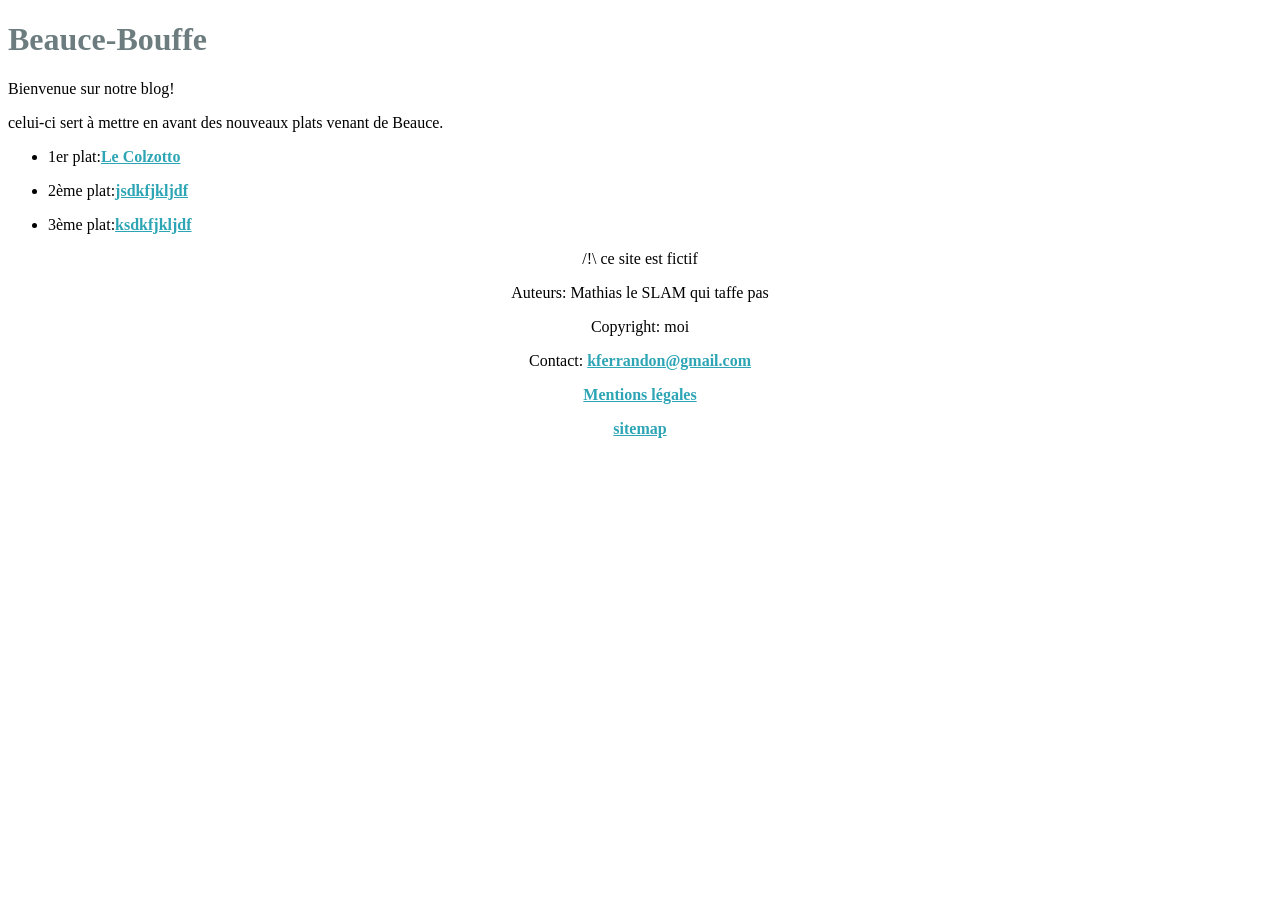
<file: index.html>
<!DOCTYPE html>

<html>
	<head>
		<!-- Google tag (gtag.js) -->
		<script async src="https://www.googletagmanager.com/gtag/js?id=G-LCF5XNFNBL"></script>
		<script>
		  window.dataLayer = window.dataLayer || [];
		  function gtag(){dataLayer.push(arguments);}
		  gtag('js', new Date());

		  gtag('config', 'G-LCF5XNFNBL');
		</script>

		<title>Beauce-Bouffe</title>

		<link rel="stylesheet" href="style.css">
		<!-- include css ici -->
	</head>

	<body>
		<!-- LOGO BB ici -->
		<h1> Beauce-Bouffe </h1>

		<!-- Blabla général ici -->
		<p>Bienvenue sur notre blog!</p>
		<p>celui-ci sert à mettre en avant des nouveaux plats venant de Beauce.</p>

		<!-- Liste des pages de plats ici -->
		<ul>
			<li><p>1er plat:<a href="/beauce-bouffe/pages/colzotto">Le Colzotto</a></p></li>
			<li><p>2ème plat:<a href="cheese.com">jsdkfjkljdf</a></p></li>
			<li><p>3ème plat:<a href="cheese.com">ksdkfjkljdf</a></p></li>
		</ul>
	</body>

	<footer>
		<p> /!\ ce site est fictif </p>
		<p>Auteurs: Mathias le SLAM qui taffe pas</p>
		<p>Copyright: moi</p>
		<p>Contact: <a href="kferrandon@gmail.com">kferrandon@gmail.com</a></p>
		<p><a href="/beauce-bouffe/pages/legal.html">Mentions légales</a></p>
		<a href="/beauce-bouffe/sitemap.xml">sitemap</a>
	</footer>

</html>
</file>
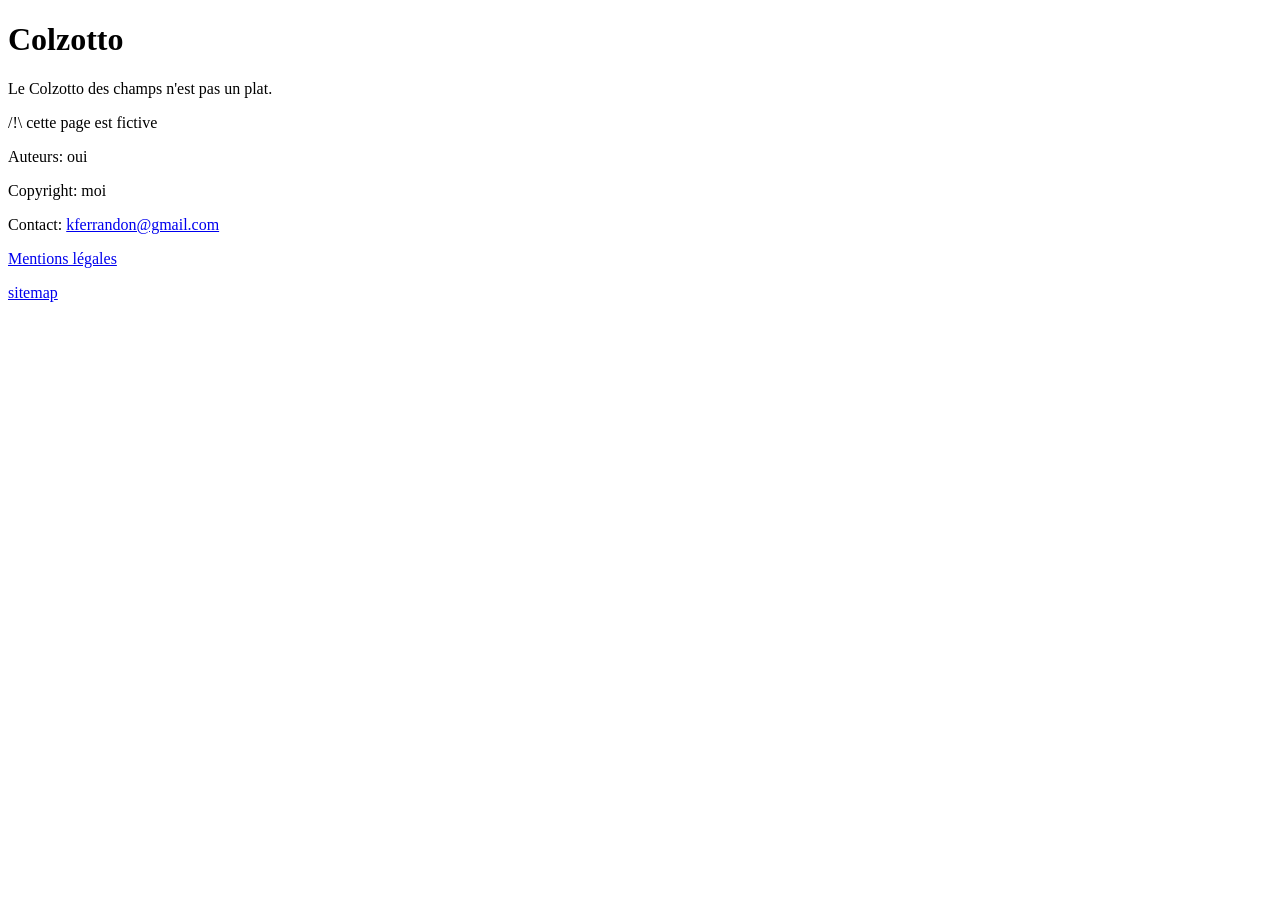
<file: pages/colzotto.html>
<!DOCTYPE html>

<html>
	<header>
		<!-- Google tag (gtag.js) -->
		<script async src="https://www.googletagmanager.com/gtag/js?id=G-LCF5XNFNBL"></script>
		<script>
		  window.dataLayer = window.dataLayer || [];
		  function gtag(){dataLayer.push(arguments);}
		  gtag('js', new Date());

		  gtag('config', 'G-LCF5XNFNBL');
		</script>
		<title>Beauce-Bouffe: Colzotto</title>
		<!-- include css ici -->
	</header>

	<body>
		<!-- LOGO BB ici avec lien vers l'index -->
		<h1> Colzotto </h1>

		<p>Le Colzotto des champs n'est pas un plat.</p>
	</body>

	<footer>
		<p> /!\ cette page est fictive </p>
		<p>Auteurs: oui</p>
		<p>Copyright: moi</p>
		<p>Contact: <a href="kferrandon@gmail.com">kferrandon@gmail.com</a></p>
		<p><a href="/beauce-bouffe/pages/legal.html">Mentions légales</a></p>
		<a href="/beauce-bouffe/sitemap.xml">sitemap</a>
	</footer>
</html>
</file>
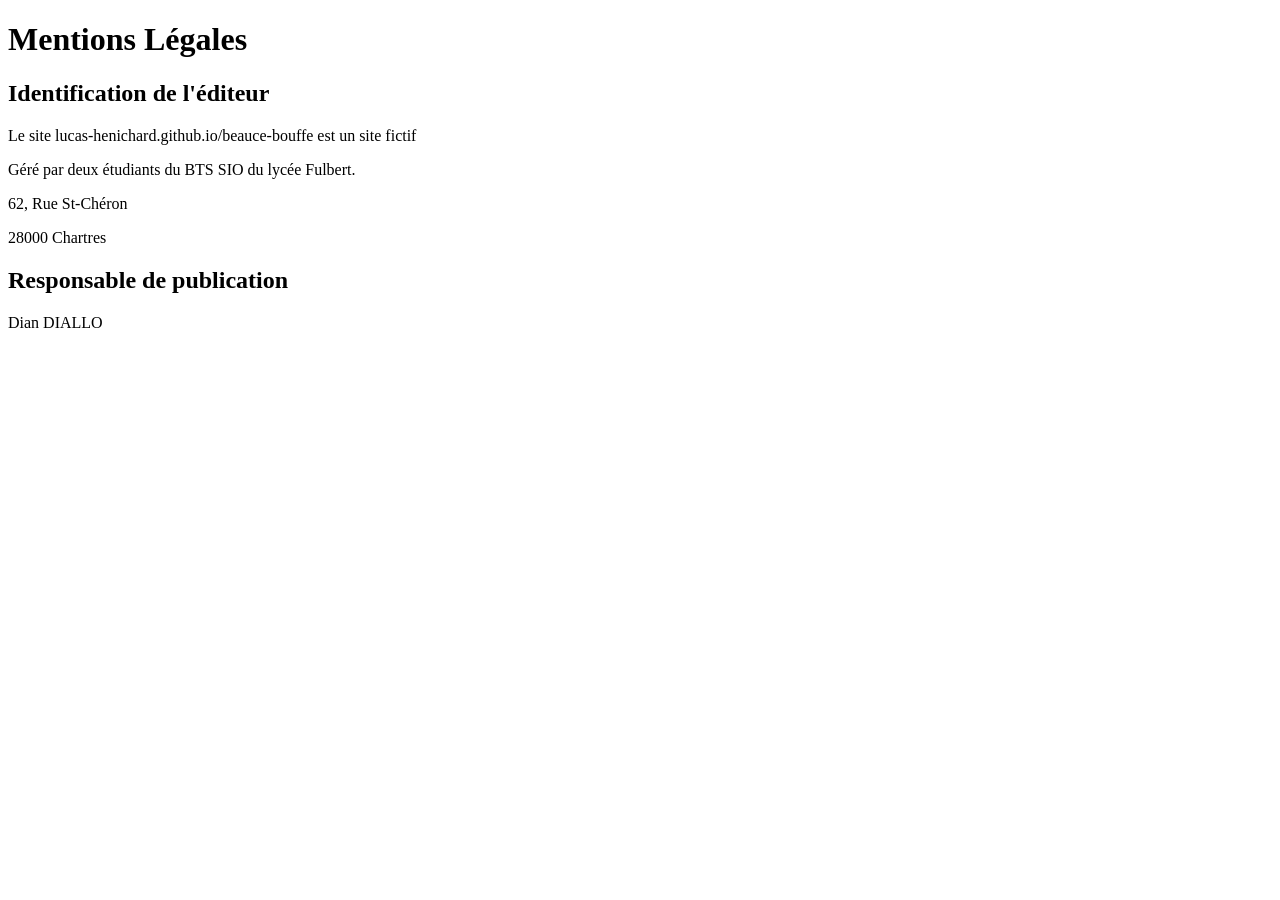
<file: pages/legal.html>
<!doctype html>
<html>
	<header>
		<!-- Google tag (gtag.js) -->
		<script async src="https://www.googletagmanager.com/gtag/js?id=G-LCF5XNFNBL"></script>
		<script>
		  window.dataLayer = window.dataLayer || [];
		  function gtag(){dataLayer.push(arguments);}
		  gtag('js', new Date());

		  gtag('config', 'G-LCF5XNFNBL');
		</script>
		<h1>Mentions Légales</h1>
	</header>

	<body>
		<h2>Identification de l'éditeur</h2>
		
		<p>Le site lucas-henichard.github.io/beauce-bouffe est un site fictif</p>
		<p>Géré par deux étudiants du BTS SIO du lycée Fulbert.</p>
		<p>62, Rue St-Chéron</p>
		<p>28000 Chartres</p>

		<h2>Responsable de publication</h2>

		<p>Dian DIALLO</p>
</body>

	<footer>
	</footer>
</html>
</file>
<file: style.css>
h1 {
	color: #6d7d7f;
}

a:link {
	color: #2da5b5;
	font-weight: bold;
}

a:visited {
	color: #2d7ab5;
	font-weight: bold;
}


footer {
	text-align: center;
	margin-left: auto;
	margin-right: auto;
}
</file>
